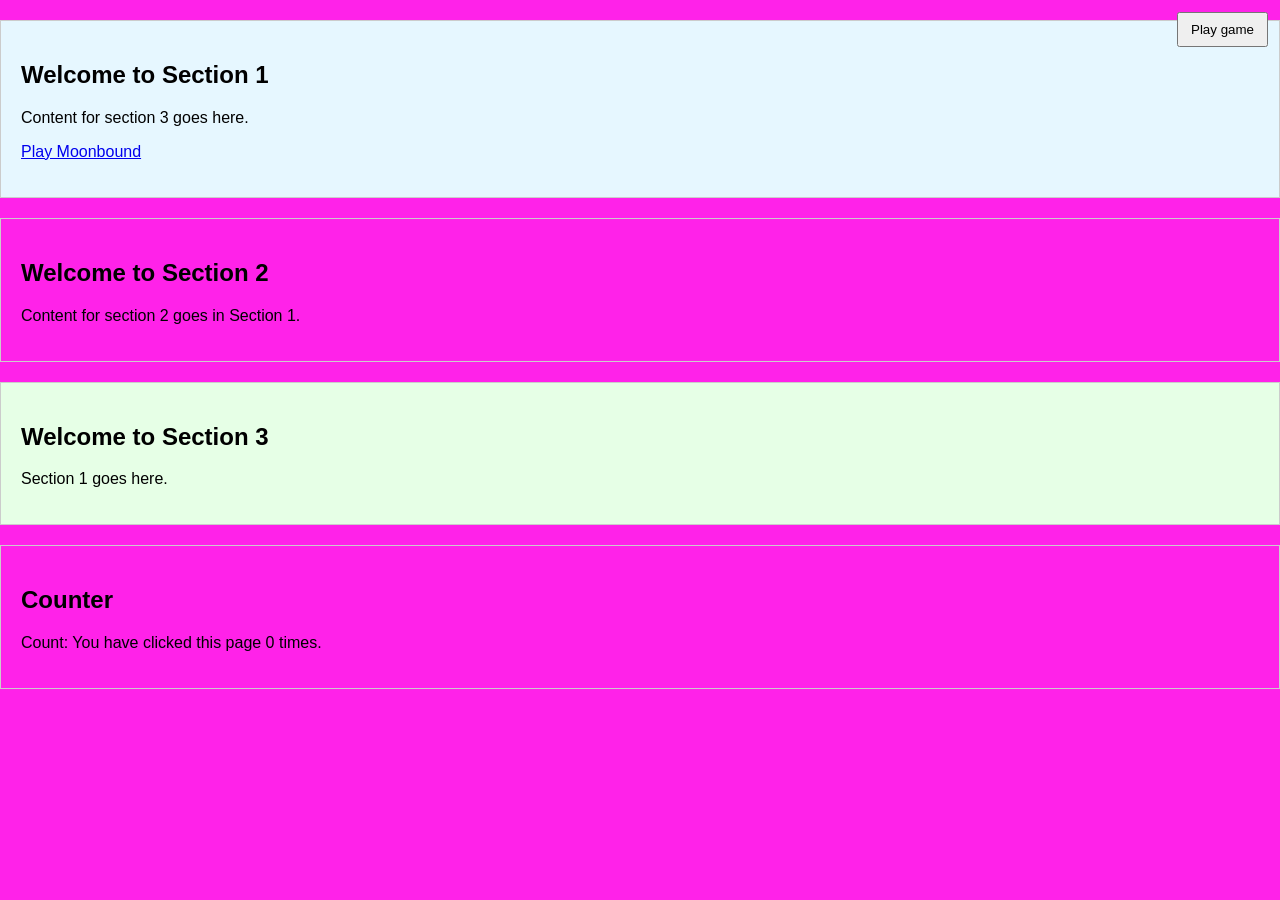
<file: public/index.html>
<!DOCTYPE html>
<html lang="en">
<head>
    <script src="scripts/analytics-config.js"></script>
    <script src="scripts/analytics.js"></script>
    <meta charset="UTF-8">
    <meta name="viewport" content="width=device-width, initial-scale=1.0">
    <title>Static Website</title>
    <link rel="stylesheet" href="style.css">
    <script defer src="scripts/main.js"></script>
</head>
<body id="body">
    <button id="gameButton" type="button">Play game</button>
    <section id="section1" class="page-section">
        <h1>Welcome to Section 1</h1>
        <p>Content for section 3 goes here.</p>
        <p><a href="game.html">Play Moonbound</a></p>
    </section>
    
    <section id="thisisauniqueid" class="page-section">
        <h1>Welcome to Section 2</h1>
        <p>Content for section 2 goes in Section 1.</p>
    </section>
    
    <section id="section3" class="page-section">
        <h1>Welcome to Section 3</h1>
        <p>Section 1 goes here.</p>
    </section>

    <section id="counter" class="page-section">
        <h1>Counter</h1>
        <p>Count: <span id="count">0</span></p>
</body>
</html>
</file>
<file: public/style.css>
body {
    font-family: Arial, sans-serif;
    margin: 0;
    padding: 0;
    background-color: #ff22e9;
}

#gameButton {
    position: absolute;
    top: 12px;
    right: 12px;
    padding: 8px 12px;
    cursor: pointer;
}

.page-section {
    padding: 20px;
    margin: 20px 0;
    border: 1px solid #ccc;
}

#section1 {
    background-color: #e6f7ff;
}

#section2 {
    background-color: #ffe6e6;
}

#section3 {
    background-color: #e6ffe6;
}
</file>
